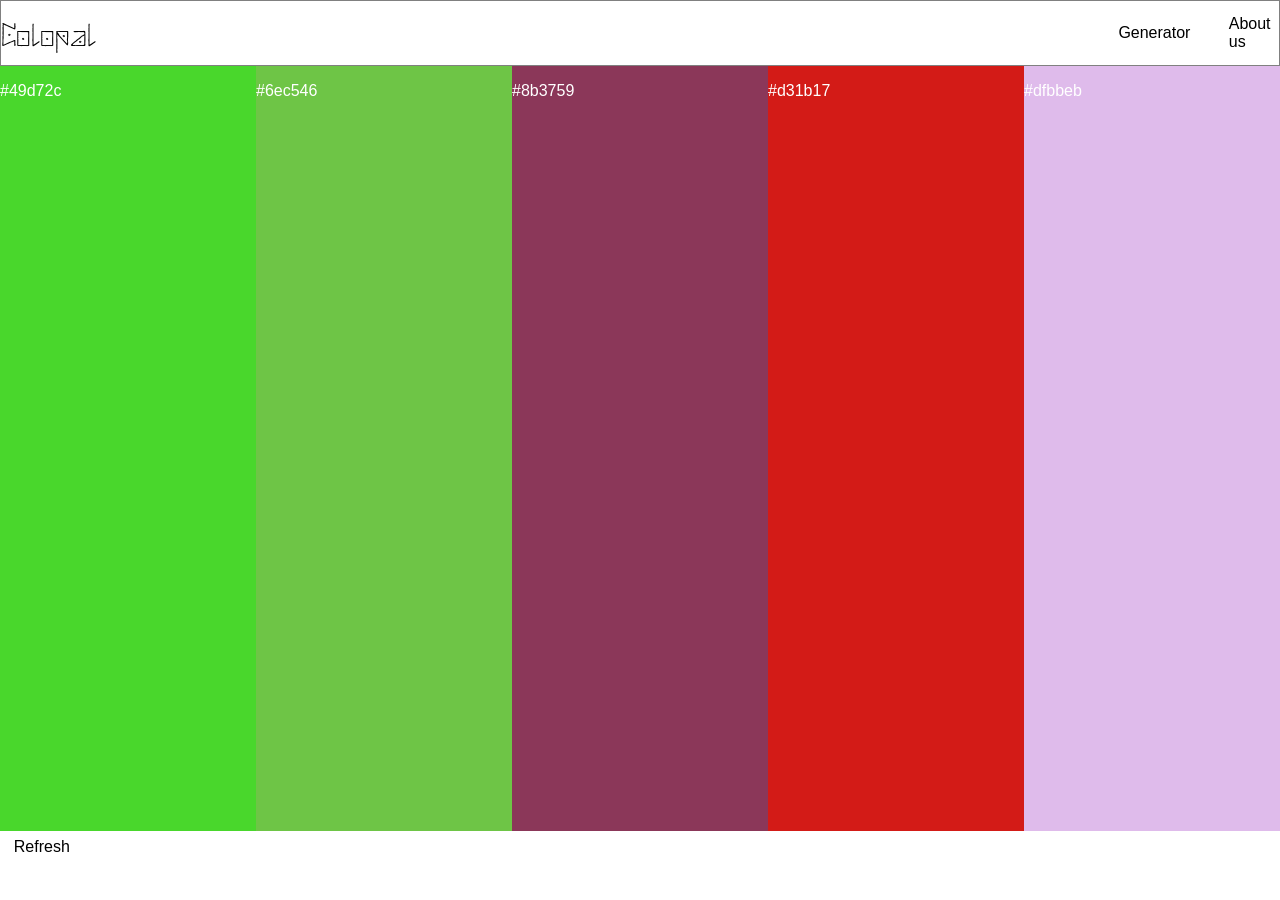
<file: index.html>
<!DOCTYPE html>
<html lang="en">
<head>
    <meta charset="UTF-8">
    <meta name="viewport" content="width=device-width, initial-scale=1.0">
    <title>Colopal</title>
    
    <link rel="stylesheet" href="styles.css">
    <link rel="preconnect" href="https://fonts.googleapis.com">
    <link rel="preconnect" href="https://fonts.gstatic.com" crossorigin>
    <link href="https://fonts.googleapis.com/css2?family=Sankofa+Display&display=swap" rel="stylesheet">
</head>
<body onload="build_colors()">
    <nav><p class="nav_logo">Colopal</p> <a href="#" class="nav_link">Generator</a> <a href="aboutus.html" class="nav_link">About us</a></nav>
    <article id="color_section" class="color_section">
        <div id="color0" class="color_div"></div>
        <div id="color1" class="color_div"></div>
        <div id="color2" class="color_div"></div>
        <div id="color3" class="color_div"></div>
        <div id="color4" class="color_div"></div>
    </article>
    <button id="refresh_colors" onclick="build_colors()">Refresh</button>
    <script src="script.js"></script>
</body>
</html>
</file>
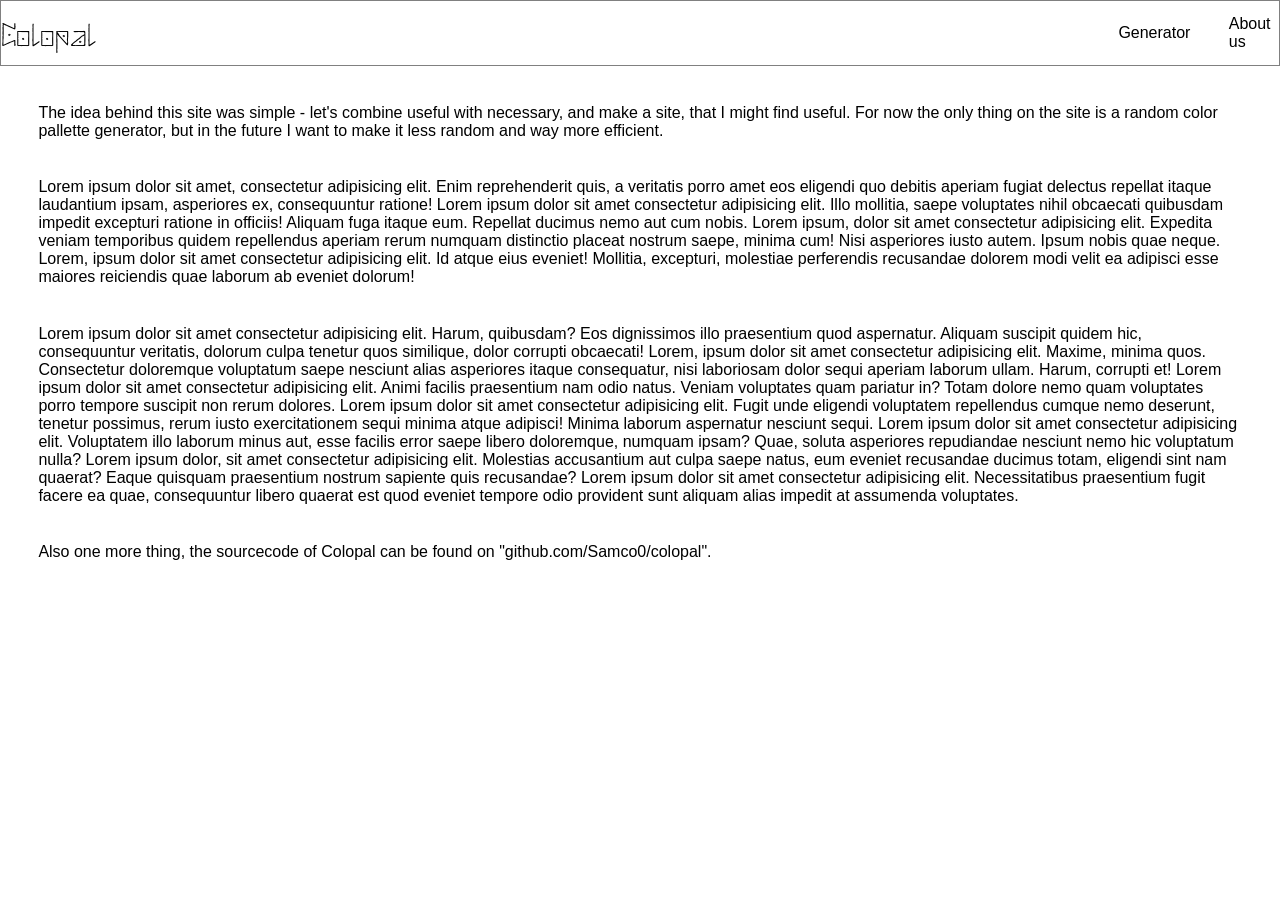
<file: aboutus.html>
<!DOCTYPE html>
<html lang="en">
<head>
    <meta charset="UTF-8">
    <meta name="viewport" content="width=device-width, initial-scale=1.0">
    <title>Colopal</title>
    
    <link rel="stylesheet" href="styles.css">
    <link rel="preconnect" href="https://fonts.googleapis.com">
    <link rel="preconnect" href="https://fonts.gstatic.com" crossorigin>
    <link href="https://fonts.googleapis.com/css2?family=Sankofa+Display&display=swap" rel="stylesheet">
</head>
<body>
    <nav><p class="nav_logo">Colopal</p> <a href="index.html" class="nav_link">Generator</a> <a href="#" class="nav_link">About us</a></nav>
    <article>
        <p class="aboutus_paragraph">The idea behind this site was simple - let's combine useful with necessary, and make a site, that I might find useful. For now the only thing on the site is a random color pallette generator, but in the future I want to make it less random and way more efficient.</p>
        <p class="aboutus_paragraph">Lorem ipsum dolor sit amet, consectetur adipisicing elit. Enim reprehenderit quis, a veritatis porro amet eos eligendi quo debitis aperiam fugiat delectus repellat itaque laudantium ipsam, asperiores ex, consequuntur ratione! Lorem ipsum dolor sit amet consectetur adipisicing elit. Illo mollitia, saepe voluptates nihil obcaecati quibusdam impedit excepturi ratione in officiis! Aliquam fuga itaque eum. Repellat ducimus nemo aut cum nobis. Lorem ipsum, dolor sit amet consectetur adipisicing elit. Expedita veniam temporibus quidem repellendus aperiam rerum numquam distinctio placeat nostrum saepe, minima cum! Nisi asperiores iusto autem. Ipsum nobis quae neque. Lorem, ipsum dolor sit amet consectetur adipisicing elit. Id atque eius eveniet! Mollitia, excepturi, molestiae perferendis recusandae dolorem modi velit ea adipisci esse maiores reiciendis quae laborum ab eveniet dolorum!</p>
        <p class="aboutus_paragraph">Lorem ipsum dolor sit amet consectetur adipisicing elit. Harum, quibusdam? Eos dignissimos illo praesentium quod aspernatur. Aliquam suscipit quidem hic, consequuntur veritatis, dolorum culpa tenetur quos similique, dolor corrupti obcaecati! Lorem, ipsum dolor sit amet consectetur adipisicing elit. Maxime, minima quos. Consectetur doloremque voluptatum saepe nesciunt alias asperiores itaque consequatur, nisi laboriosam dolor sequi aperiam laborum ullam. Harum, corrupti et! Lorem ipsum dolor sit amet consectetur adipisicing elit. Animi facilis praesentium nam odio natus. Veniam voluptates quam pariatur in? Totam dolore nemo quam voluptates porro tempore suscipit non rerum dolores. Lorem ipsum dolor sit amet consectetur adipisicing elit. Fugit unde eligendi voluptatem repellendus cumque nemo deserunt, tenetur possimus, rerum iusto exercitationem sequi minima atque adipisci! Minima laborum aspernatur nesciunt sequi. Lorem ipsum dolor sit amet consectetur adipisicing elit. Voluptatem illo laborum minus aut, esse facilis error saepe libero doloremque, numquam ipsam? Quae, soluta asperiores repudiandae nesciunt nemo hic voluptatum nulla? Lorem ipsum dolor, sit amet consectetur adipisicing elit. Molestias accusantium aut culpa saepe natus, eum eveniet recusandae ducimus totam, eligendi sint nam quaerat? Eaque quisquam praesentium nostrum sapiente quis recusandae? Lorem ipsum dolor sit amet consectetur adipisicing elit. Necessitatibus praesentium fugit facere ea quae, consequuntur libero quaerat est quod eveniet tempore odio provident sunt aliquam alias impedit at assumenda voluptates.</p>
        <p class="aboutus_paragraph">Also one more thing, the sourcecode of Colopal can be found on "<a href="https://github.com/Samco0/colopal" target="_blank" class="aboutus_link">github.com/Samco0/colopal</a>".</p>
    </article>
</body>
</html>
</file>
<file: styles.css>
html, body {
    height: 100%;
    margin: 0;
}

body {
    font-family: 'Franklin Gothic Medium', 'Arial Narrow', Arial, sans-serif;
}

.color_section {
    display: flex;
    height: 85%;
}

.color_section > div {
    flex: 1;
}

.color_code {
    color: white;
    align-self: center;
    justify-self: center;
}

nav{
    display: flex;
    justify-content: center;
    align-items: center;
    border: solid 1px grey;
}

.nav_logo{
    margin-right: 77%;
    margin-top: 1%;
    margin-bottom: 1%;
    font-family: "Sankofa Display", sans-serif;
    font-weight: 400;
    font-style: normal;
    font-size: xx-large;
}

.nav_link{
    font-size: medium;
    margin-left: 3%;
    text-decoration: none;
    color: inherit;
}


button{
    font-family: 'Franklin Gothic Medium', 'Arial Narrow', Arial, sans-serif;
    font-size: medium;
    display: flex;
    align-self: center;
    justify-self: center; 
    border: 1px solid transparent;
    background-color: white;
    padding: 0.5% 1% 0.5% 1%;
}

.aboutus_paragraph{
    margin: 3%;
}

.aboutus_link{
    text-decoration: none;
    color: inherit;
}
</file>
